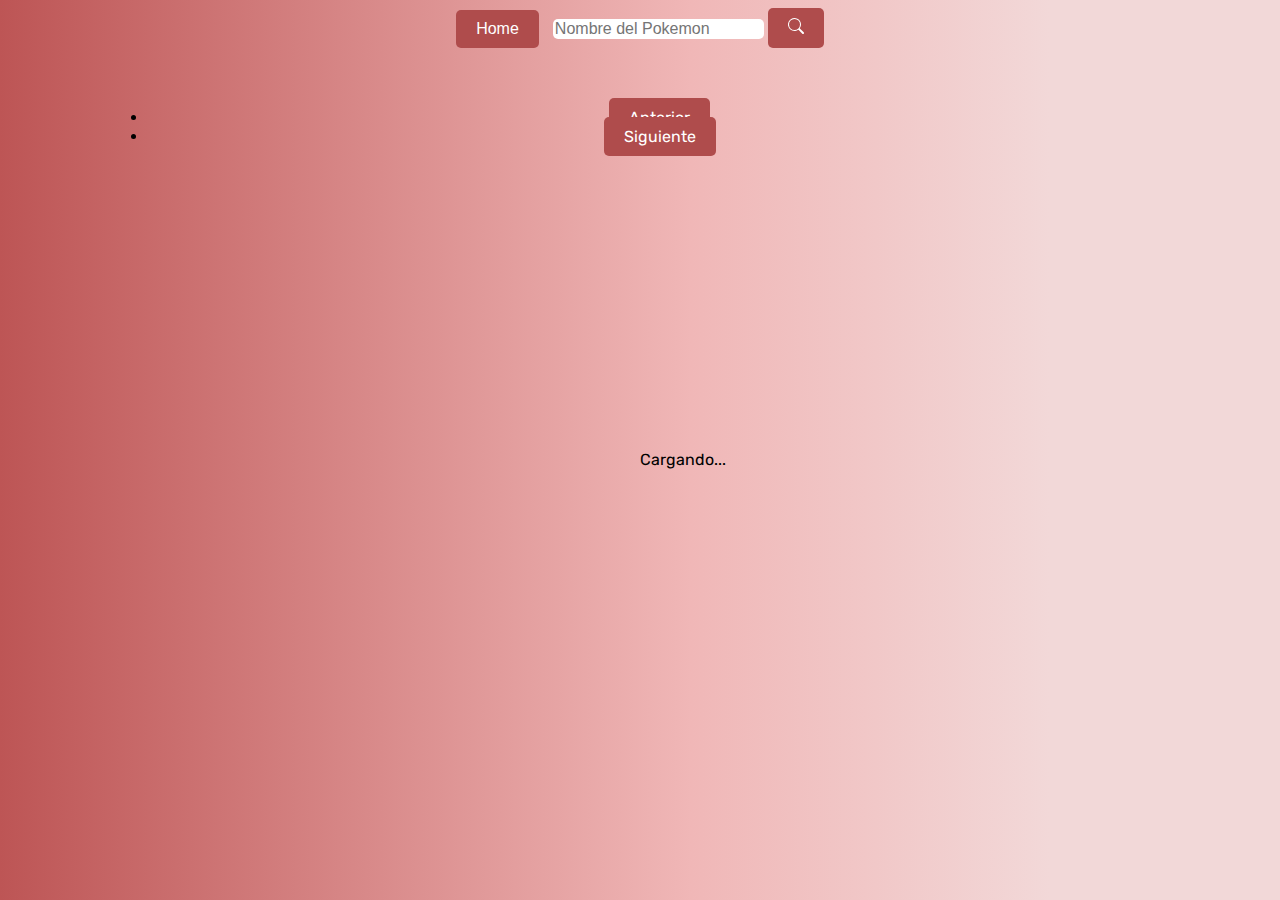
<file: index.html>
<!DOCTYPE html>
<html lang="en">
<head>
    <meta charset="UTF-8">
    <meta http-equiv="X-UA-Compatible" content="IE=edge">
    <meta name="viewport" content="width=device-width, initial-scale=1.0">
    <title>Pokedex</title>
    <link rel="stylesheet" href="styles.css">
    <link rel="preconnect" href="https://fonts.gstatic.com">
<link href="https://cdn.jsdelivr.net/npm/bootstrap@5.0.0-beta3/dist/css/bootstrap.min.css" rel="stylesheet" integrity="sha384-eOJMYsd53ii+scO/bJGFsiCZc+5NDVN2yr8+0RDqr0Ql0h+rP48ckxlpbzKgwra6" crossorigin="anonymous">
<script src="https://cdn.jsdelivr.net/npm/bootstrap@5.0.0-beta3/dist/js/bootstrap.bundle.min.js" integrity="sha384-JEW9xMcG8R+pH31jmWH6WWP0WintQrMb4s7ZOdauHnUtxwoG2vI5DkLtS3qm9Ekf" crossorigin="anonymous"></script>
<script src=""></script>
</head>
<body>
<button id="home_button" class="Hbtn">Home</button>
    <input class="search_input" id="Poke_search"type="text" placeholder="Nombre del Pokemon" required>
   
    <button id="search_Button"class="btn btn-primary" onclick=BuscarPokemon()> <svg xmlns="http://www.w3.org/2000/svg" width="16" height="16" fill="currentColor" class="bi bi-search" viewBox="0 0 16 16">
        <path d="M11.742 10.344a6.5 6.5 0 1 0-1.397 1.398h-.001c.03.04.062.078.098.115l3.85 3.85a1 1 0 0 0 1.415-1.414l-3.85-3.85a1.007 1.007 0 0 0-.115-.1zM12 6.5a5.5 5.5 0 1 1-11 0 5.5 5.5 0 0 1 11 0"/>
      </svg></button>
    
    <div class="pokemon-container">

    </div>

    <nav class="pagination">
        <ul class="pagination">
            <li id="previous" class="page-item"> <a class="page-link" href="#"> Anterior</a></li>
            <li  id="next" class="page-item"> <a class="page-link" href="#"> Siguiente</a></li>
        </ul>
    </nav>

    <div id="spinner" class="spinner-border text-light" role="status">
        <span class="visually-hidden"> Cargando...</span>
    </div>
    <script src="script.js"></script>
    <script src="https://code.jquery.com/jquery-3.6.0.js" integrity="sha256-H+K7U5CnXl1h5ywQfKtSj8PCmoN9aaq30gDh27Xc0jk=" crossorigin="anonymous"></script>
</body>
</html>
</file>
<file: styles.css>
@import url('https://fonts.googleapis.com/css2?family=Rubik:ital,wght@0,300;0,400;0,500;1,300;1,400&display=swap');

body {
    background: rgb(189, 85, 85);
    background: linear-gradient(
      90deg,
      rgba(189, 85, 85, 1) 0%,
      rgba(240, 183, 183, 1) 54%,
      rgba(242, 216, 216, 1) 82%
    );
    text-align: center;
    font-family: 'Rubik', sans-serif;
}

.pokemon-container {
    display: grid;
    grid-template-columns: 1fr 1fr 1fr;
    gap: 30px;
    width: 80%;
    margin-left: auto;
    margin-right: auto;
    margin-bottom: 40px;
    margin-top: 20px;
  }
  
  .pokemon-block,
  .pokemon-block-back {
    border-radius: 10px;
    padding: 10px;
    background-color: white;
    box-shadow: 0 3px 15px rgba(100, 100, 100, 0.5);
  }
  
  .img-container {
    background-image: url("./blob.svg");
    background-repeat: no-repeat;
    background-position: center;
  }
  
  .pokemon-block p {
    margin: 5px;
  }
  
  .name {
    text-transform: capitalize;
    font-weight: bold;
    font-size: 1.2rem;
  }

  
  #spinner {
    display: none;
    position: absolute;
    top: 50%;
    left: 50%;
  }

  .pagination {
    width: 90%;
    margin-right: auto;
    margin-left: auto;
    margin-bottom: 50px;
  }

  .card-container {
    position: relative;
    width: 100%;
    height: 100%;
    text-align: center;
    transition: transform 0.8s;
    transform-style: preserve-3d;
}

  .flip-card:hover .card-container {
    transform: rotateY(180deg);
  }

  .pokemon-block,
  .pokemon-block-back {
    width: 100%;
    height: 100%;
    backface-visibility: hidden;
  }

  .pokemon-block-back {
    transform: rotateY(180deg);
    position: absolute;
    top: 0%;
  }

  .stat-container {
    display: grid;
    grid-template-columns: 1fr 2fr;
    text-align: left;
  }.search_wrap{
	width: 500px;
	margin: 38px auto;
}

.search_wrap .search_box{
	position: relative;
	width: 500px;
	height: 60px;
}

.search_wrap .search_box .input{
	position: absolute;
	top: 0;
	left: 0;
	width: 100%;
	height: 100%;
	padding: 10px 20px;
	border-radius: 3px;
	font-size: 18px;
}

.search_wrap .search_box .btn{
	position: absolute;
	top: 0;
	right: 0;
	width: 60px;
	height: 100%;
  background-color: #af4c4c;

	z-index: 1;
	cursor: pointer;
}

 #Poke_search {
  font-size: 16px;
  border: none;
  border-radius: 5px;
 
} 

#search_Button {
  background-color: #af4c4c;
  color: white;
  padding: 10px 20px;
  font-size: 16px;
  border: none;
  border-radius: 5px;
  cursor: pointer;
}

#previous a,
#next a {
    background-color: #af4c4c;
    color: white;
    padding: 10px 20px;
    border: none;
    border-radius: 5px;
    cursor: pointer;
    font-size: 16px;
    margin: 10px;
    text-decoration: none;
}

#previous a:hover,
#next a:hover {
    background-color: rgb(148, 12, 12)
}



.search_wrap {
    display: flex;
}

#home_button {
    background-color: #af4c4c;
    color: white;
    padding: 10px 20px;
    font-size: 16px;
    border: none;
    border-radius: 5px;
    cursor: pointer;
    margin-right: 10px; /* Ajusta el margen a tu gusto */
}


.stats-container {
  display: flex;
  flex-direction: column;
  align-items: center;
  justify-content: space-around;
  text-align: center;
  height: 100%;
  background-color: #f5f5f5;
  padding: 10px;
  border-radius: 10px;
}

.stat-name {
  font-weight: bold;
  text-transform: uppercase;
  font-size: 14px;
  color: #2c3e50;
  letter-spacing: 1px;
  margin-right: 10px;
}

.barra-progreso {
  background-color: #3498db;
  height: 20px;
  border-radius: 5px;
  display: flex;
  align-items: center;
  justify-content: center;
  color: white;
  font-weight: bold;
  font-size: 12px;
  letter-spacing: 1px;
}

.stats-container .stat-container {
  margin-top: 10px;
}

.stats-container .stat-container:not(:last-child) {
  border-bottom: 1px solid #ddd;
  padding-bottom: 10px;
}

/* COLORES DE LOS TIPOS */

.water-type { background-color: #6890F0; color: #fff; }
.fire-type { background-color: #F08030; color: #fff; }
.grass-type { background-color: #78C850; color: #fff; }
.electric-type { background-color: #F8D030; color: #000; }
.poison-type { background-color: #A040A0; color: #fff; }
.ground-type { background-color: #E0C068; color: #000; }
.ice-type { background-color: #98D8D8; color: #000; }
.fighting-type { background-color: #C03028; color: #fff; }
.psychic-type { background-color: #F85888; color: #fff; }
.bug-type { background-color: #A8B820; color: #fff; }
.rock-type { background-color: #B8A038; color: #fff; }
.ghost-type { background-color: #705898; color: #fff; }
.steel-type { background-color: #B8B8D0; color: #000; }
.fairy-type { background-color: #EE99AC; color: #000; }
.normal-type { background-color: #A8A878; color: #fff; }
.flying-type { background-color: #A890F0; color: #fff; }
.poison-type { background-color: #A040A0; color: #fff; }
.dark-type { background-color: #705848; color: #fff; }
.dragon-type { background-color: #7038F8; color: #fff; }
</file>
